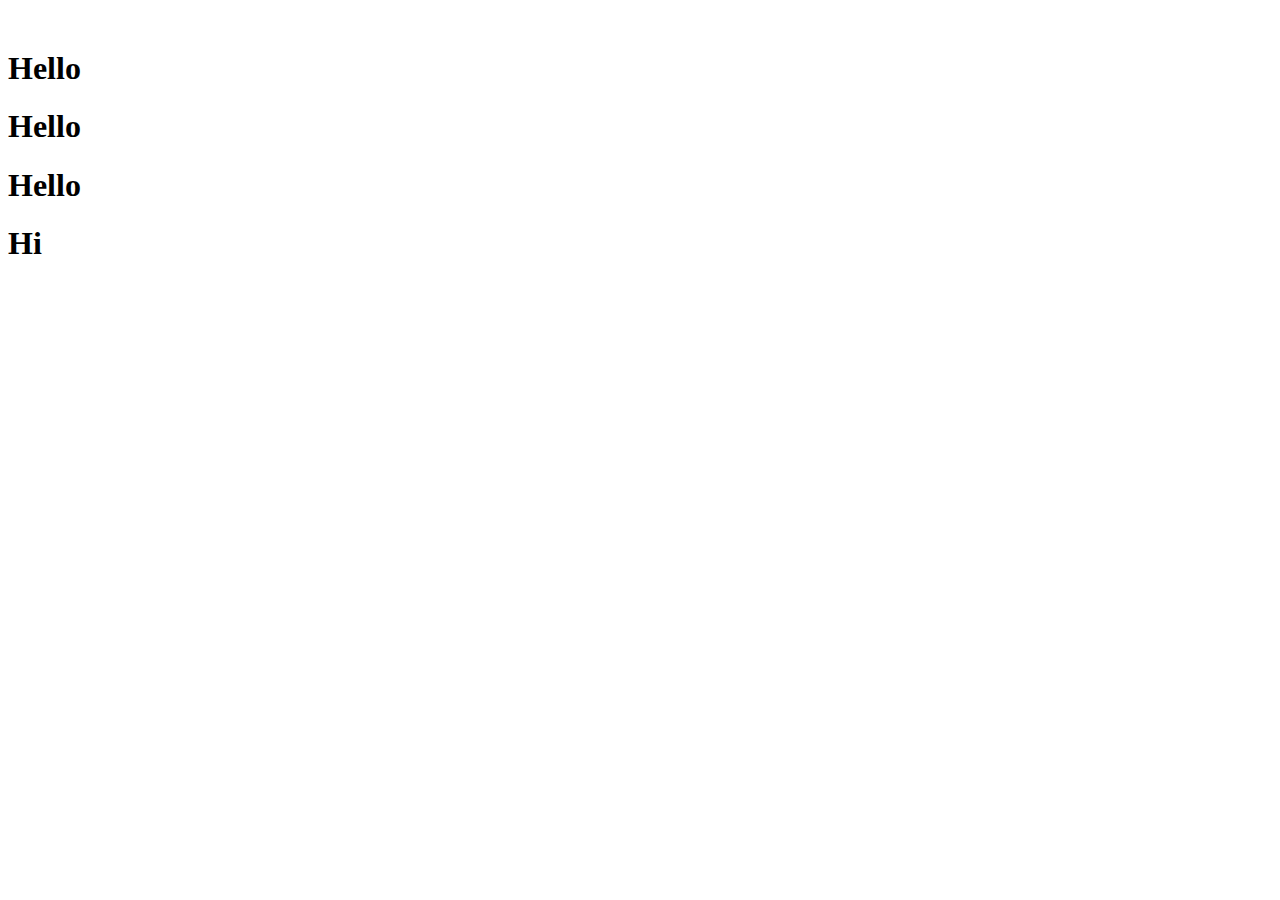
<file: index.html>
<!doctype html>
<html lang="en">
  <head>
    <meta charset="utf-8">
    <meta name="viewport" content="width=device-width, initial-scale=1">
    <title>Bootstrap demo</title>
    <link href="https://cdn.jsdelivr.net/npm/bootstrap@5.2.3/dist/css/bootstrap.min.css" rel="stylesheet" integrity="sha384-rbsA2VBKQhggwzxH7pPCaAqO46MgnOM80zW1RWuH61DGLwZJEdK2Kadq2F9CUG65" crossorigin="anonymous">
  </head>
  <body>
    
    <div class="container-fluid ">
        <div class="row bg-primary">
            <div class="col">

                <h1 class="display-1" style="margin-top: 50px;">Hello</h1>
            </div>
            <div class="col">

                <h1 class="display-1">Hello</h1>
            </div>
            <div class="col">

                <h1 class="display-1">Hello</h1>
            </div>

        </div>
        <div class="row bg-success">
            <h1 class="display-2">Hi</h1>
        </div>
    </div>


    <script src="https://cdn.jsdelivr.net/npm/bootstrap@5.2.3/dist/js/bootstrap.bundle.min.js" integrity="sha384-kenU1KFdBIe4zVF0s0G1M5b4hcpxyD9F7jL+jjXkk+Q2h455rYXK/7HAuoJl+0I4" crossorigin="anonymous"></script>
  </body>
</html>
</file>
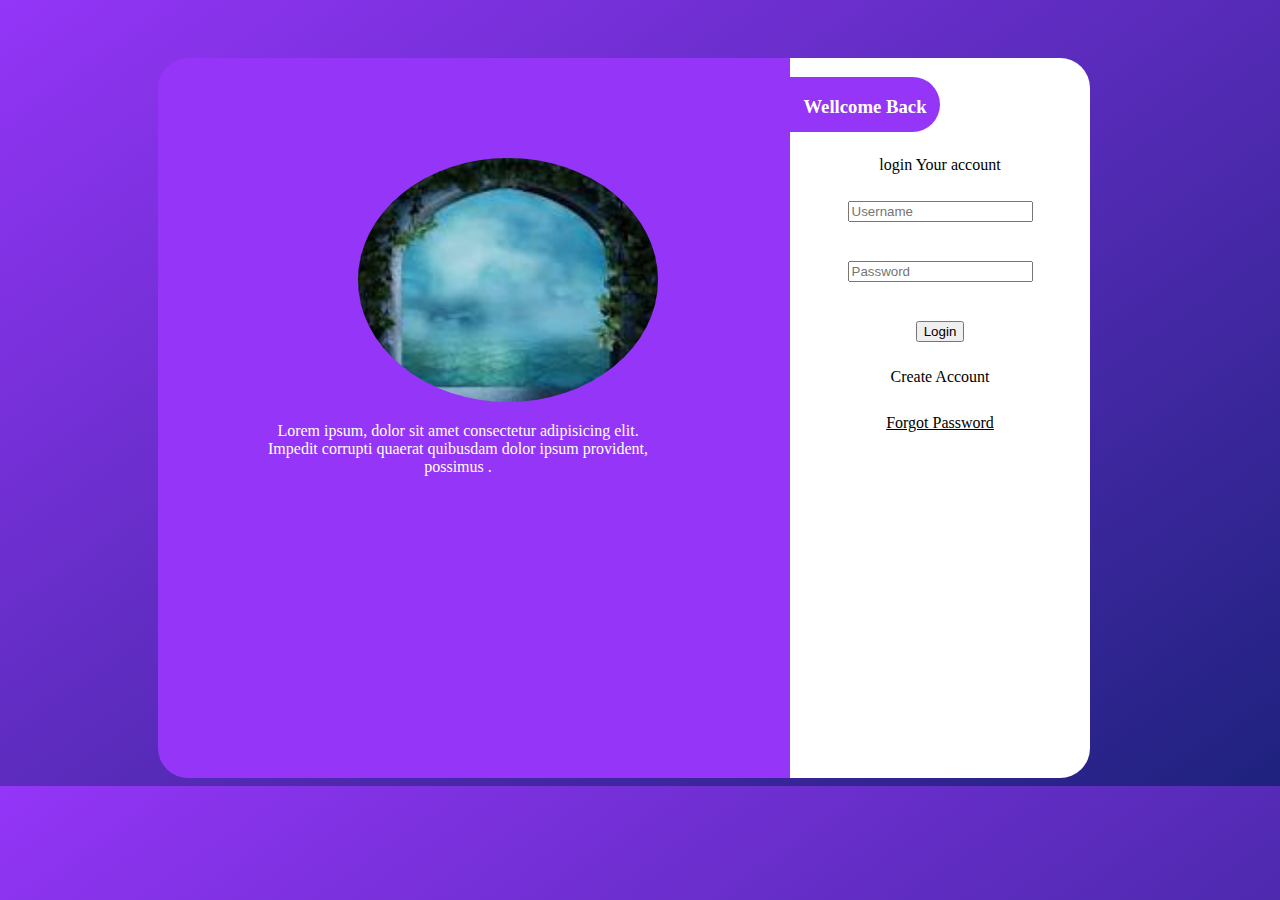
<file: class2/index.html>
<!DOCTYPE html>
<html lang="en">
<head>
    <meta charset="UTF-8">
    <meta http-equiv="X-UA-Compatible" content="IE=edge">
    <meta name="viewport" content="width=device-width, initial-scale=1.0">
    <title>Document</title>
    <link rel="stylesheet" href="style.css">
</head>
<body>
    <div class="container">
     <img src="[data-uri]" alt="">
     <p>Lorem ipsum, dolor sit amet consectetur adipisicing elit. Impedit corrupti quaerat quibusdam dolor ipsum provident, possimus .</p>
    </div>
    <div class="container2">
        <h3>Wellcome Back</h3>
        <p>login Your account</p>
        <input type="text" placeholder="Username">
        <br><br>
        <input type="text" placeholder="Password">
        <br><br>
        <button type="button">Login</button>
        <p>Create Account</p>
        <p><u>Forgot Password</u></p>

    </div>
    
</body>
</html>
</file>
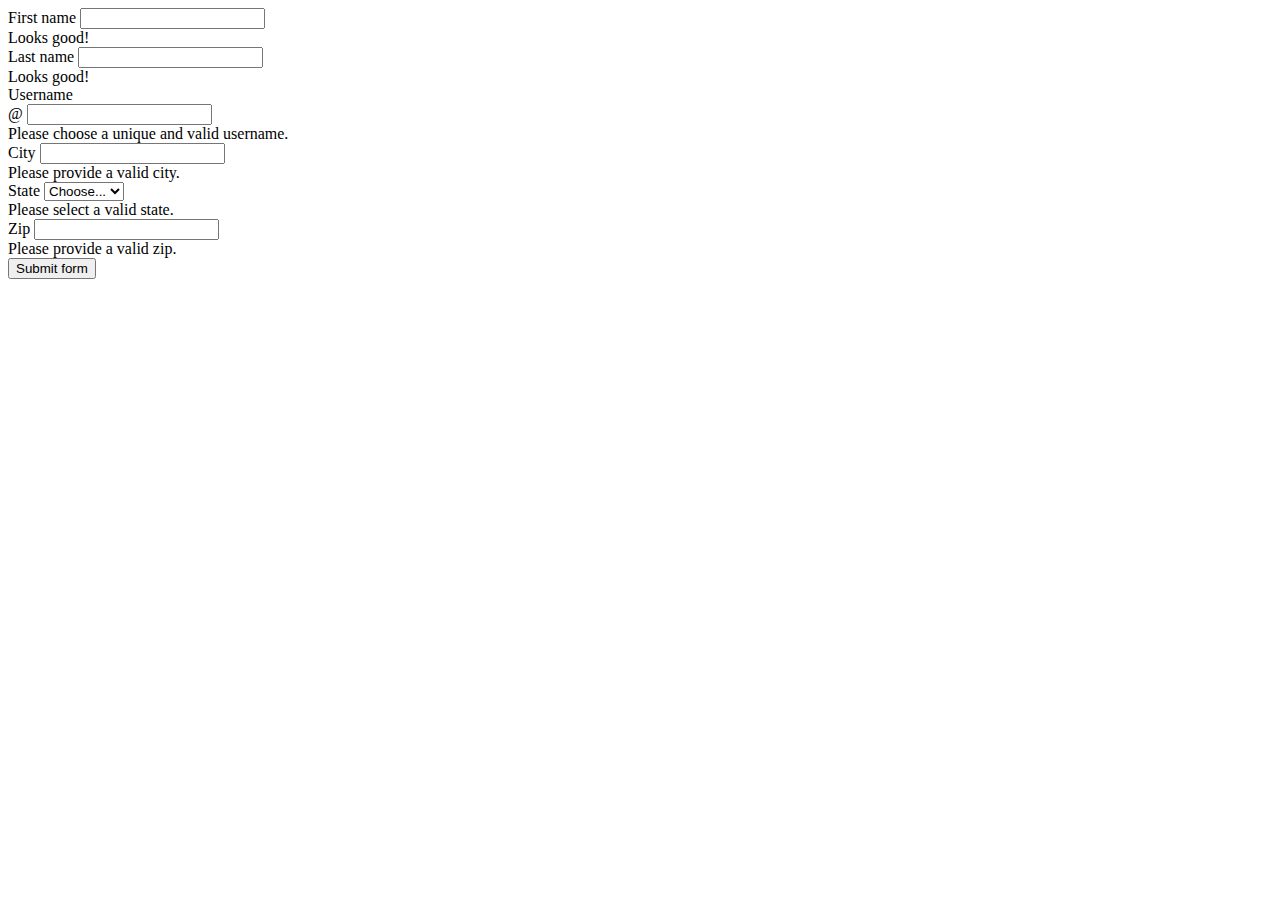
<file: class3/index.html>
<!doctype html>
<html lang="en">
  <head>
    <meta charset="utf-8">
    <meta name="viewport" content="width=device-width, initial-scale=1">
    <title>Bootstrap demo</title>
    <link href="https://cdn.jsdelivr.net/npm/bootstrap@5.2.3/dist/css/bootstrap.min.css" rel="stylesheet" integrity="sha384-rbsA2VBKQhggwzxH7pPCaAqO46MgnOM80zW1RWuH61DGLwZJEdK2Kadq2F9CUG65" crossorigin="anonymous">
    <link rel="stylesheet" href="style.css">
  </head>
  <body>
 
       

<!-- <div class="container-fluid">

    <div class="container">
        <div class="row">

            <div class="col bg-secondary">
                <h1>Login</h1>
                <form class="row g-3">
                    <div class="col-md-4">
                      <label for="validationServer01" class="form-label">First name</label>
                      <input type="text" class="form-control is-valid" id="validationServer01" value="" required>
                      <div class="valid-feedback">
                  
                      </div>
                    </div>
                    <div class="col-md-4">
                      <label for="validationServer02" class="form-label">Last name</label>
                      <input type="email" class="form-control is-valid" id="validationServer02" value="" required>
                      <div class="valid-feedback">
                    
                      </div>
                    </div>
                    <button type="submit">Submit</button>
                    </form>

            </div>
            <div class="col" id="back">
                <div class="div2">
                    <p>Lorem ipsum dolor sit amet consectetur, adipisicing elit. Aut nobis perspiciatis dolor ipsum, odit, quaerat perferendis inventore expedita dolores recusandae at nisi cupiditate voluptatem doloremque magnam provident, ratione ipsam tempore labore? Suscipit tempora expedita dolor, facilis quibusdam delectus culpa nulla nam optio reiciendis corrupti veniam tempore impedit, laboriosam obcaecati tenetur.</p>
                </div>
   
            </div>
        </div>
    </div>
</div> -->
<form class="row g-3 needs-validation" novalidate>
    <div class="col-md-4 position-relative">
      <label for="validationTooltip01" class="form-label">First name</label>
      <input type="text" class="form-control" id="validationTooltip01" value="" required>
      <div class="valid-tooltip">
        Looks good!
      </div>
    </div>
    <div class="col-md-4 position-relative">
      <label for="validationTooltip02" class="form-label">Last name</label>
      <input type="text" class="form-control" id="validationTooltip02" value="" required>
      <div class="valid-tooltip">
        Looks good!
      </div>
    </div>
    <div class="col-md-4 position-relative">
      <label for="validationTooltipUsername" class="form-label">Username</label>
      <div class="input-group has-validation">
        <span class="input-group-text" id="validationTooltipUsernamePrepend">@</span>
        <input type="text" class="form-control" id="validationTooltipUsername" aria-describedby="validationTooltipUsernamePrepend" required>
        <div class="invalid-tooltip">
          Please choose a unique and valid username.
        </div>
      </div>
    </div>
    <div class="col-md-6 position-relative">
      <label for="validationTooltip03" class="form-label">City</label>
      <input type="text" class="form-control" id="validationTooltip03" required>
      <div class="invalid-tooltip">
        Please provide a valid city.
      </div>
    </div>
    <div class="col-md-3 position-relative">
      <label for="validationTooltip04" class="form-label">State</label>
      <select class="form-select" id="validationTooltip04" required>
        <option selected disabled value="">Choose...</option>
        <option>...</option>
      </select>
      <div class="invalid-tooltip">
        Please select a valid state.
      </div>
    </div>
    <div class="col-md-3 position-relative">
      <label for="validationTooltip05" class="form-label">Zip</label>
      <input type="text" class="form-control" id="validationTooltip05" required>
      <div class="invalid-tooltip">
        Please provide a valid zip.
      </div>
    </div>
    <div class="col-12">
      <button class="btn btn-primary" type="submit">Submit form</button>
    </div>
  </form>


    <script src="https://cdn.jsdelivr.net/npm/bootstrap@5.2.3/dist/js/bootstrap.bundle.min.js" integrity="sha384-kenU1KFdBIe4zVF0s0G1M5b4hcpxyD9F7jL+jjXkk+Q2h455rYXK/7HAuoJl+0I4" crossorigin="anonymous"></script>
  </body>
</html>
</file>
<file: class2/style.css>
body{
  
    background: linear-gradient(145deg,rgb(148,53,247), rgb(30,34,126));
    display: flex;
}
.container{
    background-color: rgb(148,53,247); 
    width: 50%;
    height: 80vh;
    margin-left: 150px;
    margin-top: 50px;
    border-top-left-radius: 30px;
    border-bottom-left-radius: 30px;
    border: none;
}
.container2{
    background-color: white;
    width: 300px;
    height: 80vh;
    margin-top: 50px;
    border-top-right-radius: 30px;
    border-bottom-right-radius: 30px;
    text-align: center;
    line-height: 30px;

}
.container2 p{
    
}
.container2 h3{
    background-color: rgb(148,53,247);
    width: 150px;
    height: 40px;
    text-align: center;
    border-top-right-radius: 50px;
    border-bottom-right-radius: 50px;
    color: white;
    padding-top: 15px;

}
.container img{
    width: 300px;
    border-radius: 50%;
    border: none;
    margin-top: 100px;
    margin-left: 200px;


}
.container p{
    text-align: center;
    color: white;
    width: 400px;
    margin-left: 100px;
}
</file>
<file: class3/style.css>
.container-fluid{
    display: flex;
    justify-content: center;
    align-items: center;
    width: 100%;
    height: 100vh;
    background-color: blueviolet;
}
.input{
    display: flex;
    flex-direction: column;
}
.input input{
    width: 200px;
    margin: 10px 0px;
}
#back{
    background-image: url(https://images.unsplash.com/photo-1673300502682-4c0550c18b01?ixlib=rb-4.0.3&ixid=MnwxMjA3fDB8MHxlZGl0b3JpYWwtZmVlZHwzMnx8fGVufDB8fHx8&auto=format&fit=crop&w=500&q=60);
    background-position: center;
    background-repeat: no-repeat;
    background-size: cover;
    width: 100%;
    height: 50vh;
}
.bg-secondary{
    display: flex;
    justify-content: center;
    align-items: center;
    flex-direction: column;

}
.div2{
    padding: 70px 0px;
    color: white;
    /* background: rgba(0,0,0,0.4); */
    background:rgba(63, 15, 114,0.6);
}
</file>
